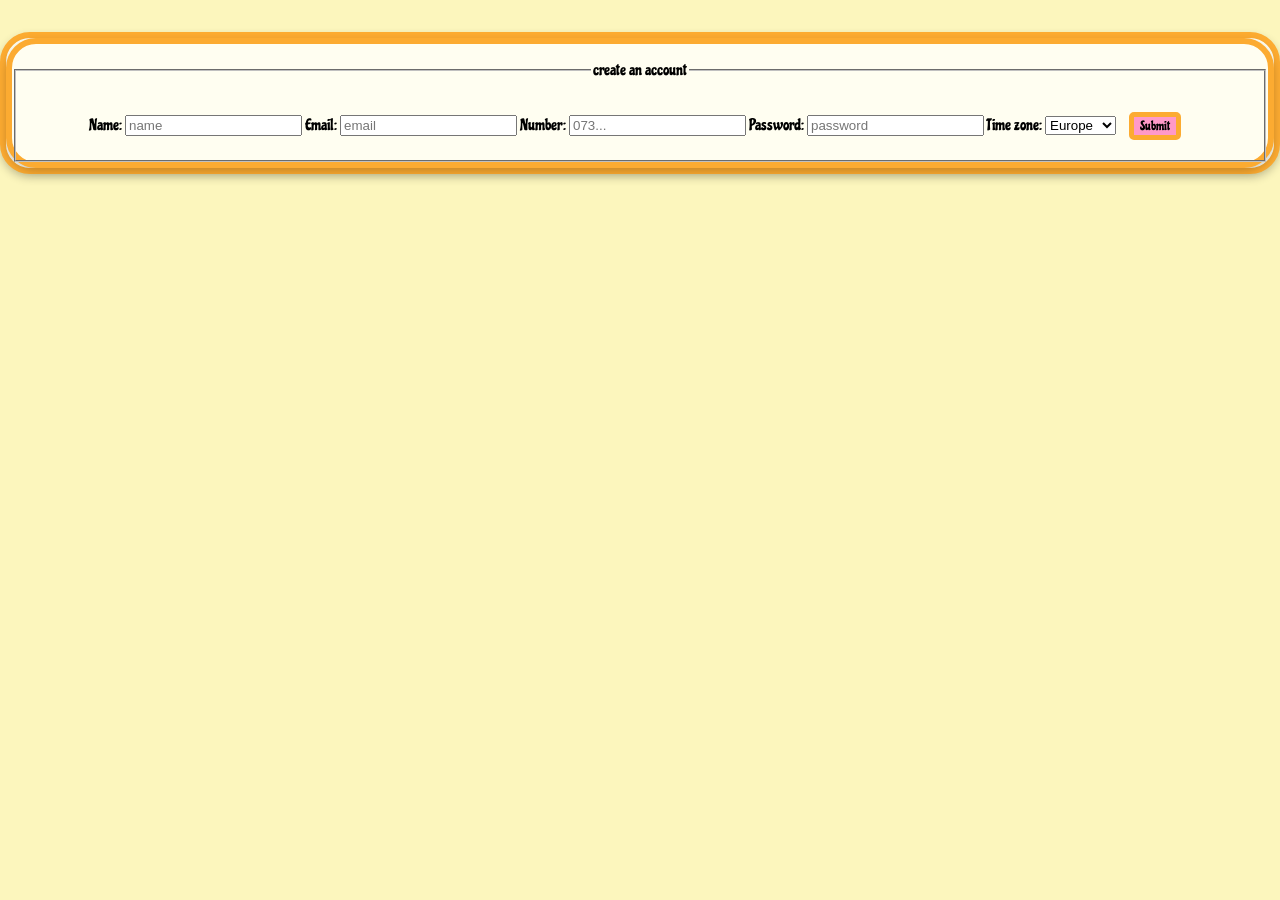
<file: docs/contact.html>
<!DOCTYPE html>
<html lang="en">
<head>
    <meta charset="UTF-8">
    <meta name="viewport" content="width=device-width, initial-scale=1.0">
    <title>Document</title>
    <link rel="stylesheet" href="../style/main.css">
    <script src="../modules/buttons.js" type="module"></script>

</head>
<body> 
    <p id="timeZone"></p>
    <div class="card">
        <form class="card" id="card"> 
            <fieldset>
            <legend><p>create an account</p></legend>
            <lebel for="username"> Name:</lebel>
            <input type="text" id="username" placeholder="name">
            <label for="emailInput" >Email:</label>
            <input type="email" id="emailInput" placeholder="email">
            <label for="numberInput">Number:</label>
            <input type="number" id="numberInput" placeholder="073...">
            <label for="passInput">Password:</label>
            <input type="password" id="passInput" placeholder="password">
            <label for="country">Time zone:</label>
            <select id="country" name="cars">
              <option value="europe">Europe</option>
              <option value="asia">Asia</option>
              <option value="america">America</option>
             </select>
             <button id="fbtn">Submit</button>
            </fieldset>
        </form>
    </div>

    

</body>
</html>
</file>
<file: style/main.css>
@import url("https://fonts.googleapis.com/css2?family=Chicle&display=swap");

:root {
  --primary-bg: #fcf6bd;
  --secondary: #ff99c8;
  --white: #fffef1;
  --peach: #fcab31;
  --darkPeach: #363635;
  --postitDefault: #d6c5ef;
  --black: #000000;
  --darkmodePrimary: #363627ed;
  --leaderboard: #fcd7ff;
}

/* DARK MODE STYLING */
body.dark {
  background-color:var(--darkmodePrimary);
}

body.dark h1 {
  color: var(--white);
}

body.dark p {
    color: var(--white);
}

body.dark .post-it p {
  color: var(--black);
}

/* bara la style för att se var darkmode knappen ska vara */
.dark-mode {
  width: 1rem;
  height: 2.5rem;
  background: none;
  border: none;
  cursor: pointer;
  position: relative;
  padding: 0;
}

.dark-mode::before,
.dark-mode::after {
  content: "";
  position: absolute;
  width: 20px;
  height: 35px;
  background-color: #ff1493;
  border-radius: 20px 20px 0 0;
  top: 0;
}

.dark-mode::before {
  left: 20px;
  transform: rotate(-45deg);
  transform-origin: 0 100%;
}

.dark-mode::after {
  left: 1px;
  transform: rotate(45deg);
  transform-origin: 100% 100%;
}

/* Hover effect */
.dark-mode:hover::before,
.dark-mode:hover::after {
  background-color: #ff69b4;
  transform-origin: 0 100%;
}

.dark-mode:hover::after {
  transform: rotate(45deg);
  transform-origin: 100% 100%;
}

/* Active effect */
.dark-mode:active::before,
.dark-mode:active::after {
  background-color: #c71585;
}

body.dark #guidelines,
body.dark #card {
  background-color: #363627;
  color: var(--white);
}

/* BASE STYLING */
body {
  margin: 0;
  padding: 0;
  display: flex;
  flex-direction: column;
  background-color: var(--primary-bg);
  min-height: 100vh;
  font-family: chicle;
  text-align: center;
}

main {
  flex: 1;
}

a {
  text-decoration: none;
  color: var(--peach);
}

button {
    background-color: var(--secondary);
    font-family: chicle;
    border: var(--peach) solid 5px;
    border-radius: 5px;
    margin: 10px;
}

/* GLOBAL CARD STYLE */
.card {
  background-color: var(--white);
  border: 6px solid var(--peach);
  border-radius: 30px;
  box-shadow: 0 4px 8px rgba(0,0,0,0.2);
}

/* NAVIGATION BAR */
header {
  padding: 0.5rem;
  display: flex;
  flex-direction: row;
  height: 3rem;
}

.logo {
  width: 16rem;
}

.desktop-nav {
  display: none;
}

/* Dropdown menu */
.mobile-nav {
  width: 100%;
  display: flex;
  flex-direction: row;
  justify-content: space-between;
  align-items: center;
  position: relative;
}

.dropdown-btn {
  background: none;
  border: none;
  display: flex;
  align-items: center;
}

.dropdown-content {
  display: none;
  position: absolute;
  right: 0;
  top: 100%;
  min-width: 6rem;
  gap: 0.5rem;
  padding: 0.5rem;
  background-color: var(--white);
  z-index: 1000;
}

.dropdown-content.active {
  display: flex !important;
  flex-direction: column;
  align-items: center;
}

/* Main title */
.page-title {
  margin: 0;
  display: flex;
  align-self: center;
}

/* Footer */
footer {
  padding: 0.5rem;
  background-color: var(--peach);
  display: grid;
  grid-template-columns: 1fr 1fr 1fr;
}

#foot-sec2 {
  display: flex;
  flex-direction: row;
  align-items: center;
  gap: 1rem;
}

/* =================
Desktop styling 
================== */

@media (min-width: 1024px) {
  header {
    justify-content: center;
    padding: 1rem;
  }

  .logo {
    width: 25rem;
  }

  .desktop-nav {
    width: 100%;
    display: flex;
    flex-direction: row;
    justify-content: center;
    align-items: center;
    gap: 3rem;
  }

  .desktop-nav a:hover {
    font-size: 1.2rem;
    color: var(--secondary);
  }

  .mobile-nav {
    display: none !important;
  }

}
</file>
